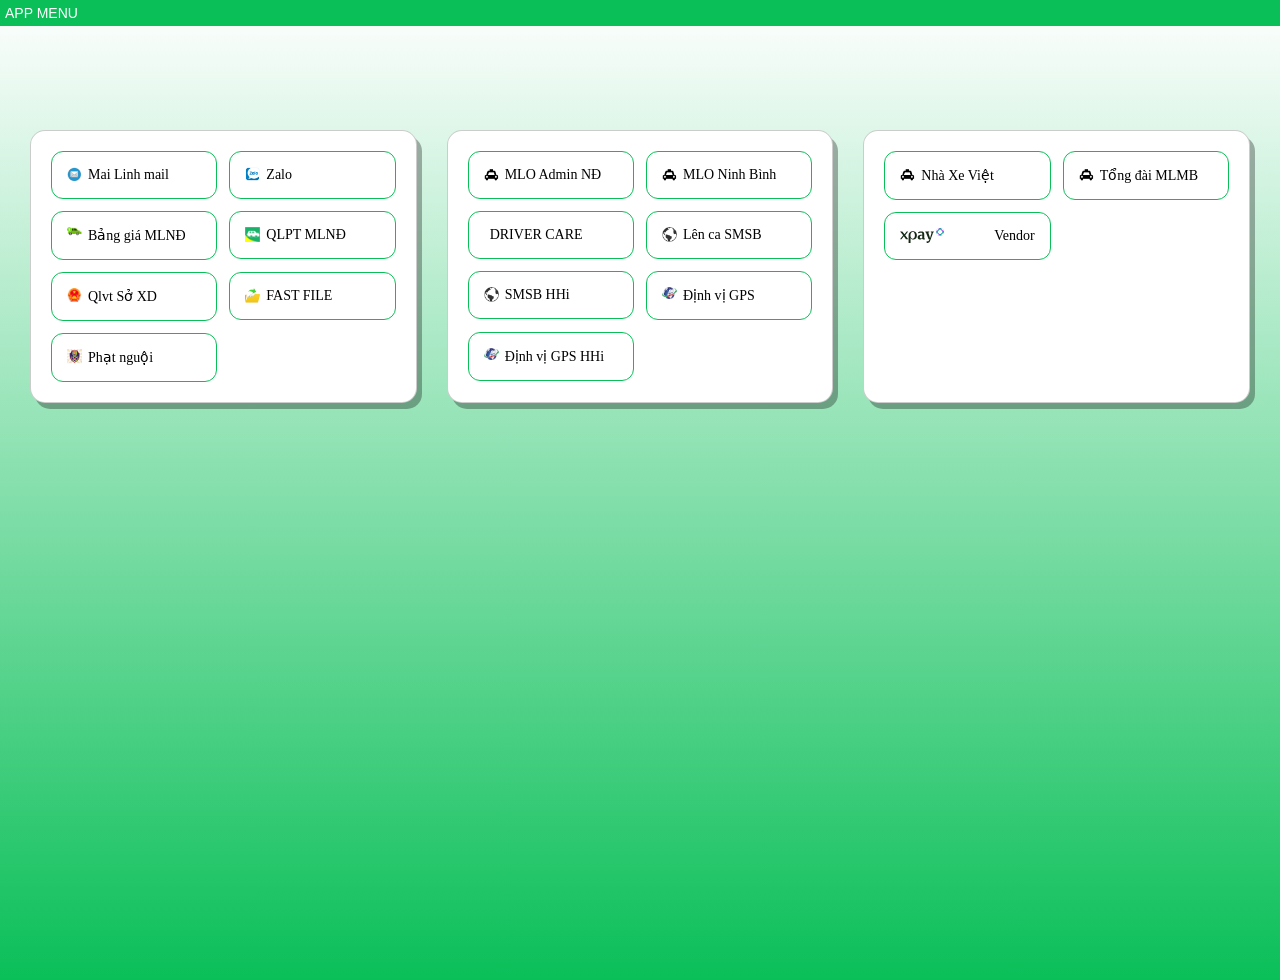
<file: index.html>
<head>
    <meta charset="UTF-8">
    <meta name="viewport" content="width=device-width, initial-scale=1.0">
    <link rel="icon" href="https://mailinh.vn/favicon.ico" type="image/x-icon"/>
    <link rel="stylesheet" href="index_files/style.css?v=dev29"/>
    <title>MAI LINH APP</title>
    <script src="index_files/js/button.js?v=26"></script>
</head>

<body>    
    <div style="position:fixed;top:0px;left:0px;width:100%;z-index:101;">
        <div  class="TableA" style="text-align:left;background:#0abf58;color:white;border:0px;border-radius:0px;padding:5px;font-family:Arial;">
             APP MENU
        </div>
    </div>
    
    <center>
        <div class="favorite-menu" id="favoriteMenu">
        
        </div>
    </center>
    
    <div class="container">
            <div class="pannel">
                <div class="pannel-grid" id="pannel1">
                
                </div>
            </div>
    
            <div class="pannel">
                <div class="pannel-grid" id="pannel2">
                
                </div>
            </div>
    
            <div class="pannel">
                <div class="pannel-grid" id="pannel3">
                
                </div>
            </div>
    </div>

    <script>
        let pannel1 = document.getElementById('pannel1');
        let pannel2 = document.getElementById('pannel2');  
        let pannel3 = document.getElementById('pannel3');  
        var DSButton = [
            new MenuButton(1, "1_1", "https://mail.mailinh.vn/",'Mai Linh mail','mail.jpg',''),
            new MenuButton(1, "1_2", "https://chat.zalo.me",'Zalo','zalo.png',''),                
            new MenuButton(1, "1_3", "https://mailinhnamdinh.github.io/tinh-cuoc/",'Bảng giá MLNĐ','giacuoc.png',''),
            new MenuButton(1, "1_4", "http://qlpt.great-site.net",'QLPT MLNĐ','qlpt.png',''),
            new MenuButton(1, "1_7", "https://qlvt.moc.gov.vn/",'Qlvt Sở XD','qlvt.png',''),
            new MenuButton(1, "1_8", "https://pvcgo.great-site.net/fastFile/",'FAST FILE','file.jpg',''),
            new MenuButton(1, "1_9", "https://www.csgt.vn/m/tra-cuu-phuong-tien-vi-pham.html",'Phạt nguội','csgt.jpg',''),

            
            new MenuButton(2, "2_2", "http://adminnamdinh.mailinhonline.vn", "MLO Admin NĐ", "qlptml.png", ""),
            new MenuButton(2, "2_3", "http://adminninhbinh.mailinhonline.vn", "MLO Ninh Bình", "qlptml.png", ""),

            //new MenuButton(2, "2_4", "http://adminhbx.totgroup.vn", "HBX Admin", "hbx.png", ""),
            //new MenuButton(2, "2_5", "http://namdinh.mailinhonline.vn", "Admin Taxi", "mlotd2.png", ""),

            //new MenuButton(2, "2_6", "http://qlpt.mailinh.vn/", "Quản lý PT", "qlptml.png", ""),
            new MenuButton(2, "2_7", "https://drivercare.mailinh.vn/", "DRIVER CARE", "", ""),

            new MenuButton(2, "2_8", "http://smsb.mailinh.vn", "Lên ca SMSB", "smsb.png?v=3", ""),
            new MenuButton(2, "2_9", "http://mailinh.vn:6789/SMSB/", "SMSB HHi", "smsb.png?v=3", ""),

            new MenuButton(2, "2_10", "http://taxi2.congnghesotoancau.com.vn", "Định vị GPS", "cns.png", ""),
            new MenuButton(2, "2_11", "https://giamsattructuyen.hhi.com.vn:20551/login/", "Định vị GPS HHi", "cns.png", ""),           
            
            
            //new MenuButton(3, "3_1", "http://erp.mailinh.vn:2015/", "Histaff", "histaff.png", ""),
            //new MenuButton(3, "3_2", "http://oms.mailinh.vn/", "iOMS trình ký", "mailinh.png", ""),

            //new MenuButton(3, "3_3", "http://admin.mpass.biz", "Admin", "mpass.png", "55%"),
            //new MenuButton(3, "3_4", "http://portal.mpass.biz", "Portal", "mpass.png", "55%"),

           // new MenuButton(3, "3_5", "https://mlcoac-nrtey1g5oo3u-nt.analytics.ocp.oraclecloud.com/ui/dv/?pageid=home", "Bcáo QT Oracle", "oraclequantri.png", ""),
            //new MenuButton(3, "3_6", "http://fast.hoabinhxanhcoop.vn:48080/HOABINHXANH/Main/Login.aspx", "Kế toán FAST", "", ""),
            new MenuButton(3, "3_7", "https://admin.nhaxeviet.vn/account/login", "Nhà Xe Việt", "qlptml.png", ""),
            new MenuButton(3, "3_8", "https://mlmb.nhaxeviet.vn", "Tổng đài MLMB", "qlptml.png", ""),
            new MenuButton(3, "3_9", "https://vendor.xperise.com/card-payments/staff", "Vendor", "xpay.svg", "50%")
        ];
  
        for (let i=0; i < DSButton.length; i++)
        {
            if (DSButton[i].pannelStt == 1)
                pannel1.appendChild(DSButton[i].toElement());
            else if (DSButton[i].pannelStt == 2)
                pannel2.appendChild(DSButton[i].toElement());
            else if (DSButton[i].pannelStt == 3)
                pannel3.appendChild(DSButton[i].toElement());
        }

        renderFavoriteButtons();
    </script>
</file>
<file: index_files/style.css>
/*reset*/
* {
    box-sizing:border-box;
    margin:0;
    padding:0;
    font-size:14px;
}
:root
{
    --primary: #0abf58;
}

@media only screen and (max-width:576px)
{
    :root
    {
        font-size:12px;
    }
}

a 
{
    text-decoration:none;
}

/*reset end*/

/*<Animation:*/
@keyframes slideInLeft
{
    from {
        transform:translateX(-100%);
    }

    to {
        transform:translateX(0);
    }
}

@keyframes slideInRight
{
    from {
        transform:translateX(100%);
    }

    to {
        transform:translateX(0);
    }
}

@keyframes slideInUp
{
    from {
        transform:translateY(100%);
    }

    to {
        transform:translateY(0);
    }
}

@keyframes slideInDown
{
    from
    {
        transform: translateY(-100%);
    }
    to
    {
        transform: translateY(0);
    }
}

@keyframes fadeIn
{
    0% {
        opacity:0;
    }
    65%
    {
        opacity:0.5;
    }
    100%
    {
        opacity:1;
    }
}


@keyframes show
{
    from {opacity:0;}
    to {opacity:1;}
}

/*Animation End>*/
body
{
    background-image: linear-gradient(to bottom, #fff, #0abf58);
    min-height:100vh;
}
@media only screen and (max-width:576px)
{
    body
    {
        background-image: linear-gradient(to bottom,rgb(161, 218, 161), #0abf58);
    }
}



.container
{
    margin-top:20px;
    display:grid;
    grid-template-columns: repeat(3, minmax(260px, 1fr));
    justify-content: center;
    gap:30px; /*khoảng cách dọc ngang các pannel */
    padding:30px;
}

@media only screen and (max-width: 850px) 
{
    .container 
    {
        grid-template-columns: repeat(2, minmax(260px, 1fr));
    }
}

@media only screen and (max-width:576px)
{
    .container 
    {
        display:grid;
        grid-template-columns: 1fr;
        margin-top:0px;
        gap:0px;
        padding:0px;
        justify-items: center;
    }
}




.favorite-menu
{
    margin-top:80px;
    width:90%;
    display:grid;
    grid-template-columns: repeat(6,1fr);
    gap:20px;
    font-size: 18px;
    animation: slideInDown 0.5s ease-out forwards,
        fadeIn 0.8s ease-out forwards;
}

.favorite-menu .appButton
{
   flex-direction:column;
   align-items:center;
    text-align:center;
   padding:20px 15px;
}



@media only screen and (max-width:576px)
{
    .favorite-menu
    {
        display: grid;
        grid-template-columns: 1fr 1fr;
        grid-template-rows: 1fr 1fr;
        gap:10px;
        font-size:14px;
        animation: none;
    }

    .favorite-menu > a:nth-child(odd) > .appButton
    {
        animation: slideInLeft 0.4s ease-out forwards,
            fadeIn 0.4s ease-out forwards;
    }
    
    .favorite-menu > a:nth-child(even) > .appButton
    {
        animation: slideInRight 0.4s ease-out forwards,
            fadeIn 0.4s ease-out forwards;
    }
}

.pannel
{
    background:white;
    border:1px solid rgba(0,0,0,0.2);
    border-radius: 15px;
    padding: 20px;
    box-shadow: 5px 6px 0 rgba(0,0,0,0.3);
    opacity:0;
    transform: translateX(100vw);
}



@media only screen and (max-width:576px)
{
    .pannel
    {
        margin-top:24px;
        width:98%;
        box-shadow: 0 0 0 white;
    }
}

.pannel:nth-child(1) 
{
    transform:translateX(-100%);
    animation: fadeIn 1.3s ease-out forwards,
        slideInLeft 0.8s ease-out forwards;
    animation-delay:0.3s;
}

.pannel:nth-child(2) 
{
    transform:translateY(100%);
    animation: fadeIn 1.3s ease-out forwards,
        slideInUp 0.8s ease-out forwards;
    animation-delay:0s;
}

.pannel:nth-child(3) 
{
    transform:translateX(100%);
    animation: fadeIn 1.3s ease-out forwards,
        slideInRight 0.8s ease-out forwards;
    animation-delay:0.3s;
}


.pannel-grid
{
    display:grid;
    grid-template-columns: 1fr 1fr;
    gap:12px;
    /* animation: show 0.3s ease-out; */
}

@media only screen and (max-width:576px)
{
    .pannel-grid
    {
        grid-template-columns: 1fr;
    }
}



.appButton
{
    display:flex;
    gap:6px;
    flex-direction:row;
    background-color: #fff;
    color:rgba(0,0,0,1);
    border-radius: 12px;
    border: 0.2px solid var(--primary);                    
    padding: 15px;
    text-align: left;
    text-decoration: none;
    cursor: pointer;
}


.appButton:hover
{
    background-image: linear-gradient(to bottom,rgb(161, 218, 161), #0abf58);
    color: white;
}

.appButton img
{
    vertical-align: middle;
    width:15px;
}

@media only screen and (max-width:576px)
{
    .appButton img
    {
        height:15px;
        width:auto;
    }
}
</file>
